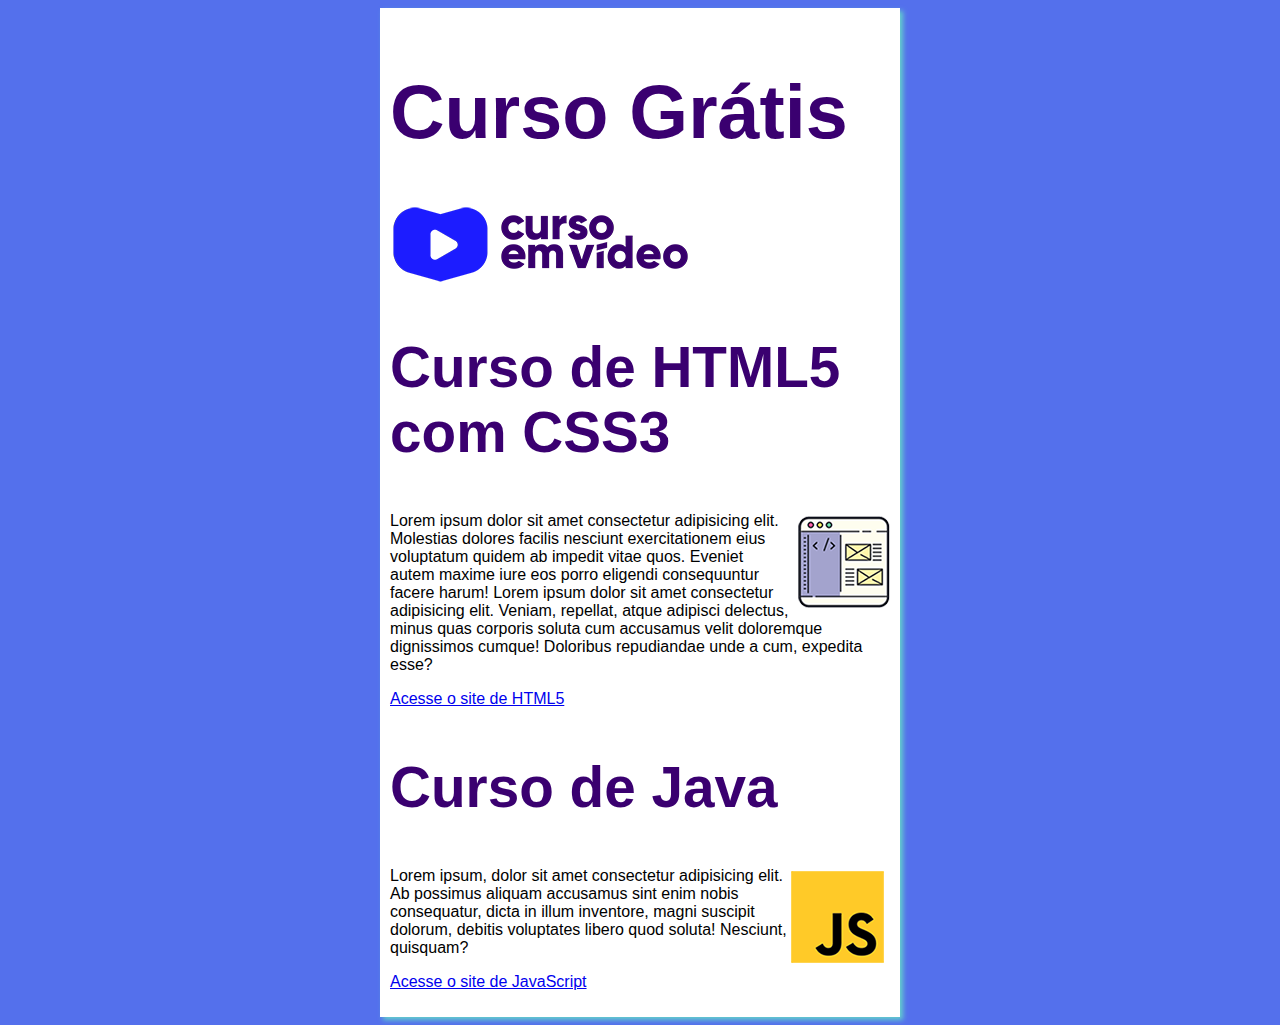
<file: index.html>
<!DOCTYPE html>
<html lang="pt-br">
<head>
    <meta charset="UTF-8">
    <meta name="viewport" content="width=device-width, initial-scale=1.0">
    <title>Curso em html</title>
    <link rel="stylesheet" href="estilos/style.css">
</head> 
<body>
     <main>
        <header>
            <h1>Curso Grátis </h1>
            <img src="imagens/curso-em-video-cor.png" alt="Curso em Vídeo">
        </header>
        <article>
            <h2>Curso de HTML5 com CSS3</h2>
            <img class="lado" src="imagens/curso-html-css.png" alt="Curso HTML">
            <p>Lorem ipsum dolor sit amet consectetur adipisicing elit. Molestias dolores facilis nesciunt exercitationem eius voluptatum quidem ab impedit vitae quos. Eveniet autem maxime iure eos porro eligendi consequuntur facere harum!
            Lorem ipsum dolor sit amet consectetur adipisicing elit. Veniam, repellat, atque adipisci delectus, minus quas corporis soluta cum accusamus velit doloremque dignissimos cumque! Doloribus repudiandae unde a cum, expedita esse?
            </p>
            <p><a href="curso-html.html">Acesse o site de HTML5</a> </p>
        </article>
        <article>
            <h2>Curso de Java</h2>
            <img class="lado" src="imagens/curso-javascript.png" alt="Curso JavaScript">
            <p>Lorem ipsum, dolor sit amet consectetur adipisicing elit. Ab possimus aliquam accusamus sint enim nobis consequatur, dicta in illum inventore, magni suscipit dolorum, debitis voluptates libero quod soluta! Nesciunt, quisquam?</p>
            <p><a href="curso-js.html">Acesse o site de JavaScript</a></p>

           
        </article>
    </main>
    
</body>
</html>
</file>
<file: estilos/style.css>
*{
    font-family: Arial, Helvetica, sans-serif;
    font-size: 16px;
}

body {
    background-color: rgb(84, 112, 236);

}

main{
    background-color: white;
    width: 500px;
    margin: auto;
    padding: 10px;
    box-shadow: 3px 3px 5px rgb(99, 209, 204) ;
}

h1 {
    font-size: 2cm;
    color: rgb(58, 0, 112)
}

h2{
    font-size: 1.5cm;
    color: rgb(58, 0, 112)
}

img.lado{
    float:right;
}

a:hover {
    text-decoration: underline;
    color: rgb(26, 26, 255);
}
</file>
